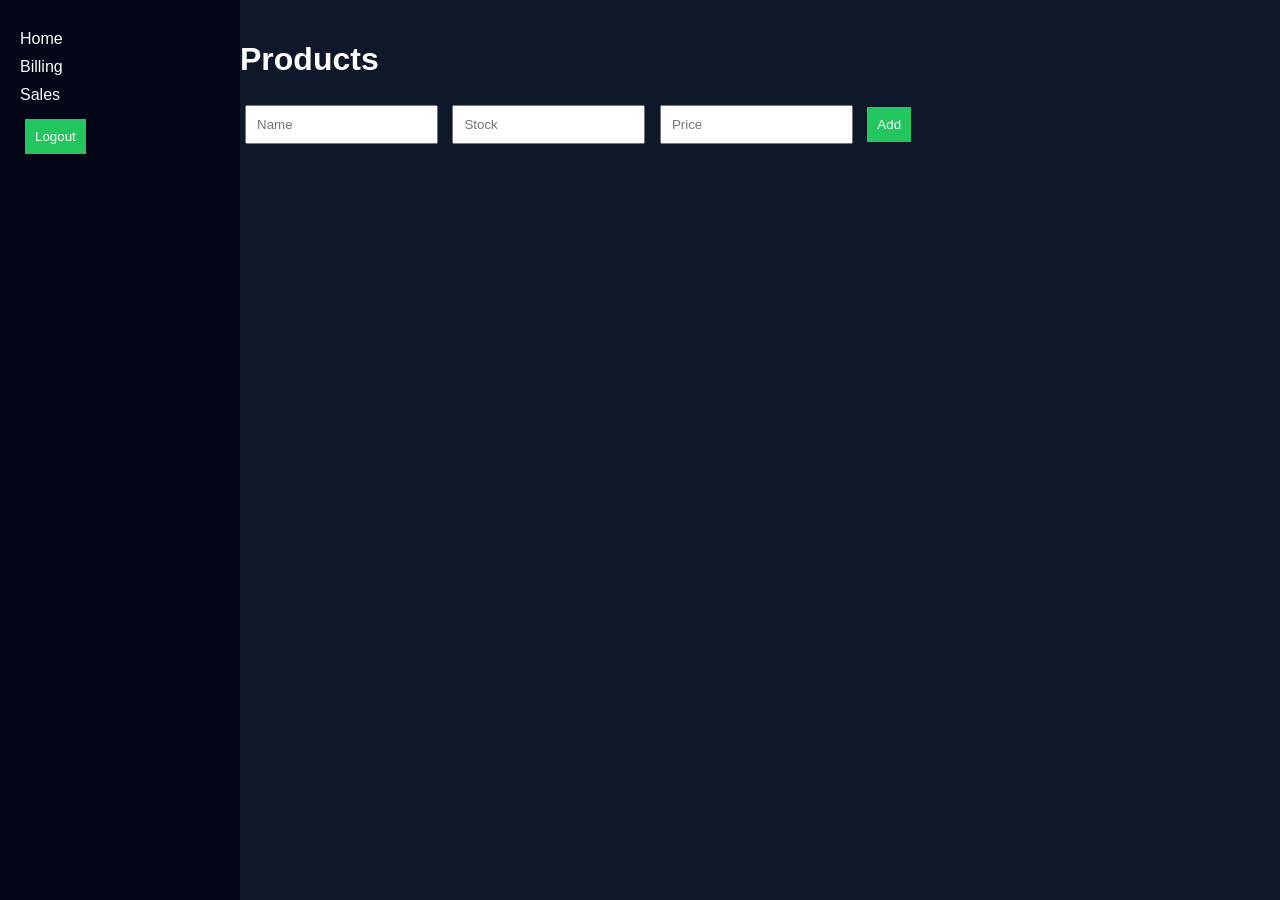
<file: index.html>
<!DOCTYPE html>
<html>
<head>
<title>Home</title>
<link rel="stylesheet" href="style.css">
</head>
<body>

<div class="sidebar">
<a href="index.html">Home</a>
<a href="billing.html">Billing</a>
<a href="sales.html">Sales</a>
<button onclick="logout()">Logout</button>
</div>

<div class="main">
<h1>Products</h1>

<input id="name" placeholder="Name">
<input id="stock" type="number" placeholder="Stock">
<input id="price" type="number" placeholder="Price">
<button onclick="addProduct()">Add</button>

<div id="productList"></div>
<div id="cart"></div>
</div>

<script src="script.js"></script>
</body>
</html>
</file>
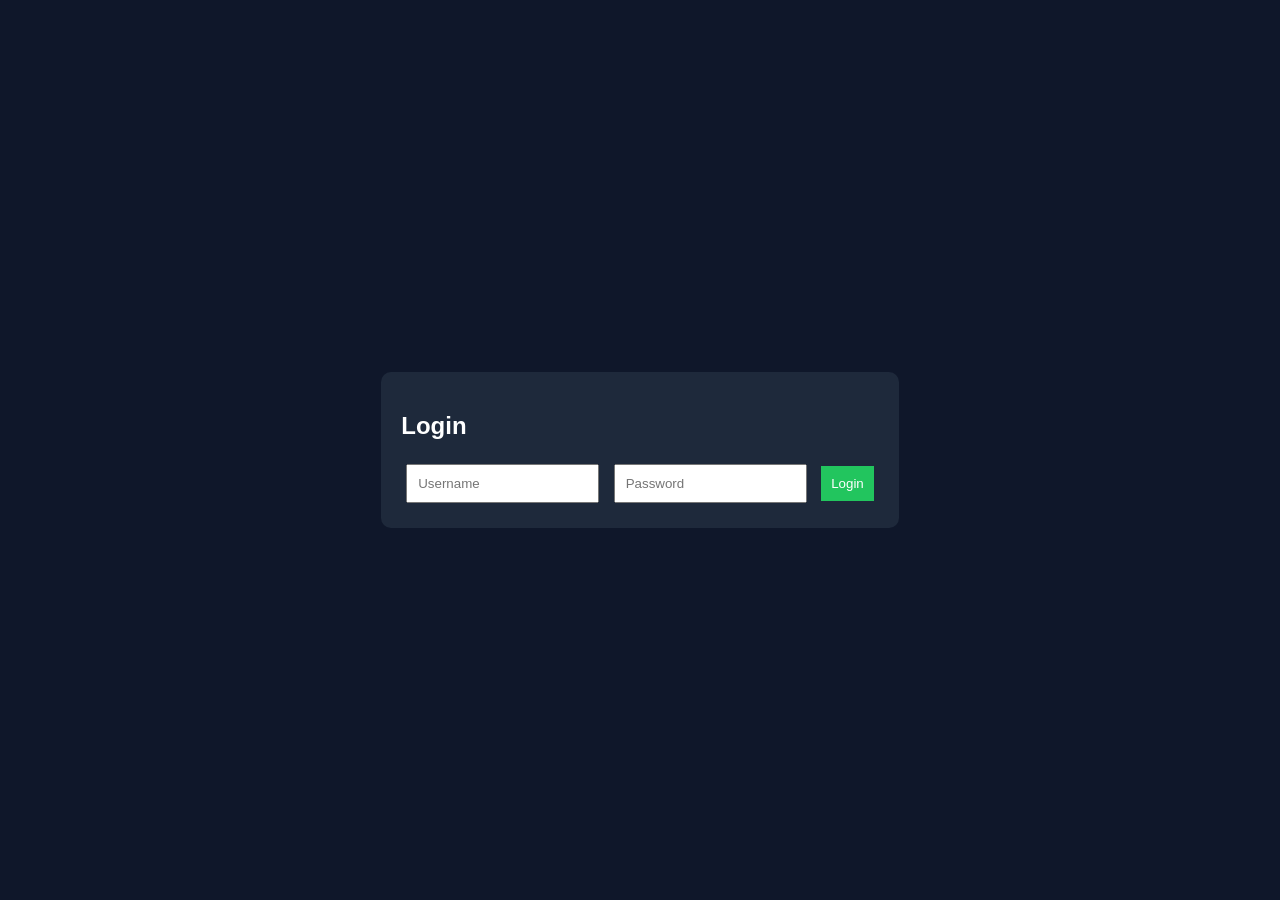
<file: login.html>
<!DOCTYPE html>
<html>
<head>
<title>Login</title>
<link rel="stylesheet" href="style.css">
</head>
<body style="display:flex;justify-content:center;align-items:center;height:100vh;">

<div class="card">
<h2>Login</h2>
<input id="username" placeholder="Username">
<input id="password" type="password" placeholder="Password">
<button onclick="login()">Login</button>
</div>

<script>
function login(){
let u=username.value,p=password.value;
if(u==="admin" && p==="1234"){
localStorage.setItem("loggedIn","true");
location.href="index.html";
}else alert("Wrong");
}
</script>

</body>
</html>
</file>
<file: style.css>
body{margin:0;font-family:Arial;background:#0f172a;color:white}
.sidebar{width:200px;height:100vh;background:#020617;position:fixed;padding:20px}
.sidebar a{display:block;color:white;margin:10px 0;text-decoration:none}
.main{margin-left:220px;padding:20px}
input,button{padding:10px;margin:5px}
button{background:#22c55e;border:none;color:white}
.stats{display:flex;gap:20px}
.stat-card{background:#1e293b;padding:20px;border-radius:10px}
.card{background:#1e293b;padding:20px;border-radius:10px}
</file>
